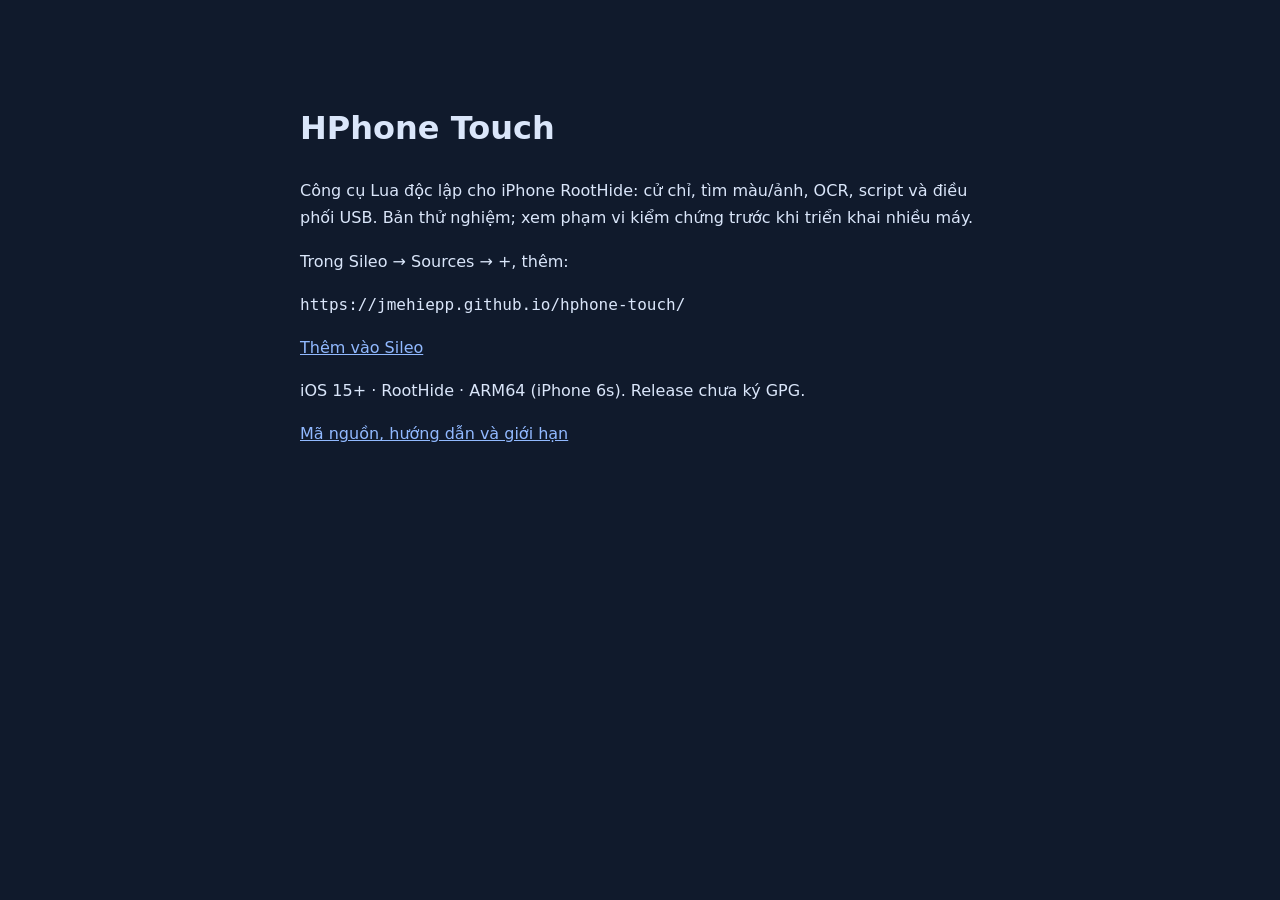
<file: index.html>
<!doctype html><html lang="vi"><meta charset="utf-8"><meta name="viewport" content="width=device-width, initial-scale=1"><title>HPhone Touch · Sileo</title><style>body{font:16px/1.7 system-ui;max-width:680px;margin:60px auto;padding:20px;color:#dae6fa;background:#101a2c}a{color:#91b9ff}code{overflow-wrap:anywhere}</style><h1>HPhone Touch</h1><p>Công cụ Lua độc lập cho iPhone RootHide: cử chỉ, tìm màu/ảnh, OCR, script và điều phối USB. Bản thử nghiệm; xem phạm vi kiểm chứng trước khi triển khai nhiều máy.</p><p>Trong Sileo → Sources → +, thêm:</p><code>https://jmehiepp.github.io/hphone-touch/</code><p><a href="sileo://source/https://jmehiepp.github.io/hphone-touch/">Thêm vào Sileo</a></p><p>iOS 15+ · RootHide · ARM64 (iPhone 6s). Release chưa ký GPG.</p><p><a href="https://github.com/jmehiepp/hphone-touch">Mã nguồn, hướng dẫn và giới hạn</a></p></html>
</file>
